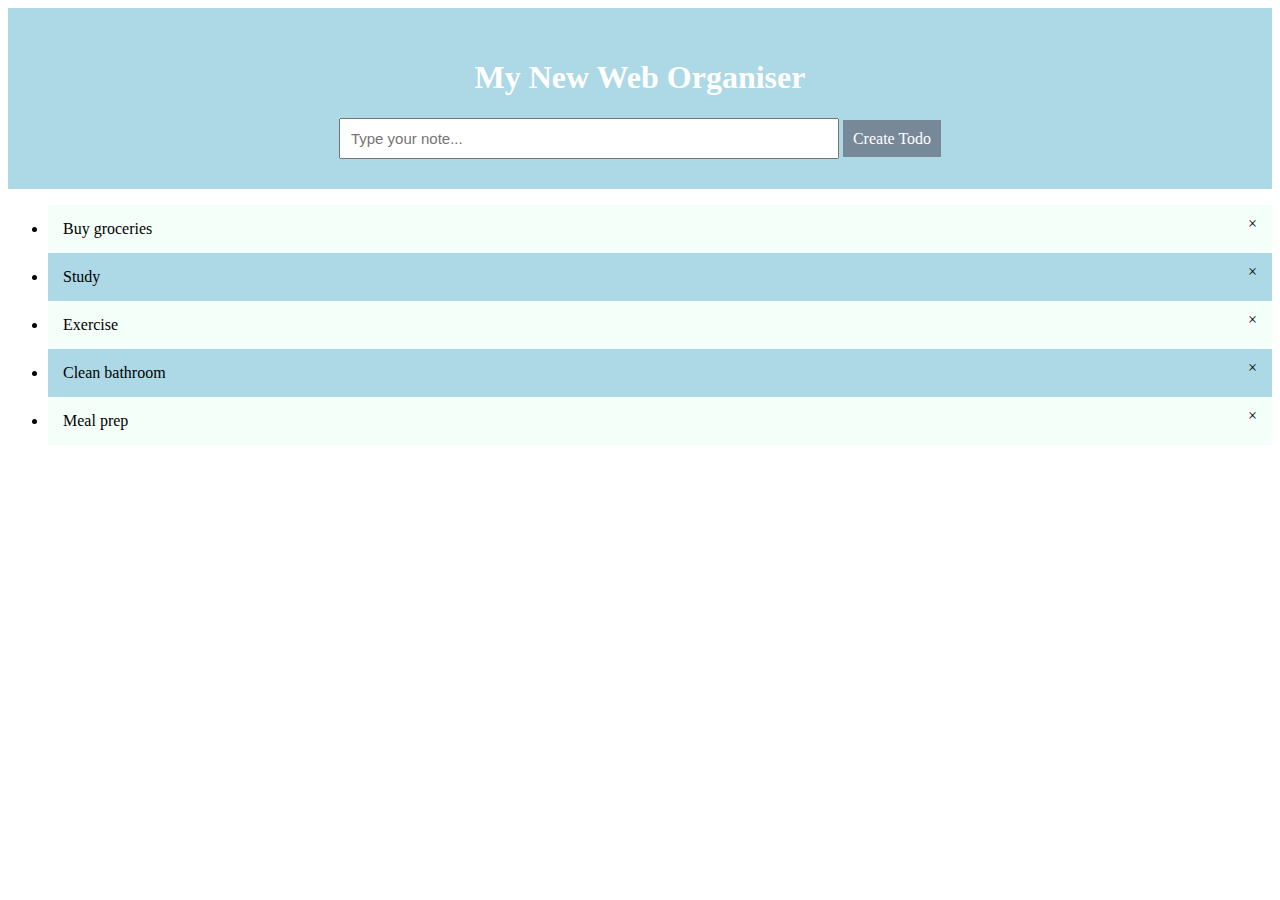
<file: index.html>
<!DOCTYPE html>
<html lang="en">
<head>
    <meta charset="UTF-8">
    <meta name="viewport" content="width=device-width, initial-scale=1.0">
    <meta http-equiv="X-UA-Compatible" content="ie=edge">
    <title>Document</title>
    <link rel="stylesheet" href="styles.css">

</head>
<body>
    
<div class="container">

    <div id="the-header" class="the-header">
        <h1>My New Web Organiser</h1>
        <input type="text" id="input" placeholder="Type your note...">
        <span onclick="createNewElement()" class="create-button">Create Todo</span>
    </div>

     <ul id="the-ul">
         <li>Buy groceries</li>
         <li>Study</li>
         <li>Exercise</li>
         <li>Clean bathroom</li>
         <li>Meal prep</li>
     </ul>

</div>
<script src="src/scripts.js"></script>
</body>
</html>
</file>
<file: styles.css>
body {
    font-family: 'Gill Sans', 'Gill Sans MT', Calibri, 'Trebuchet MS';
    margin: 50;
    min-width: 300px;

}

* {
    box-sizing: border-box;
}

.the-header {
    background-color: lightblue;
    padding: 30px 42px;
    color: white;
    text-align: center;
}

.the-header:after{
    content: "";
    display: table;
    clear: both;
}

input {
    min-width: 500px;
    padding: 10px;
    font-size: 15px;
}

.create-button:hover{
    background-color: darksalmon;
    cursor: pointer;
    padding: 10px;
}
.create-button {
    padding: 10px;
   background-color: lightslategrey;
    /* width: 30%;
    float: right;
    text-align: center;
    cursor: pointer;
    border-radius: 0; */
    
}

ul {
    margin: 50;
    padding: 50;
}

ul li {
    position: relative;
    background-color: lightblue;
    cursor: pointer; padding: 15px;
    transition: 0.3s; 

}

ul li:nth-child(odd) {
    background-color: mintcream;
}

ul.checked {
    background: grey;
    color: white;
    text-decoration: line-through;
}
ul li.checked::before {
    content: '';
    position: absolute;
    border-color: white;
    border-style: solid;
    border-width: 0 2px 2px 0;
    top: 10px;
    left: 15px;
    transform: rotate(45deg);
    height:15px;
    width:10px;
}

ul li:hover {
    background-color: darksalmon;
}


.close {
    position: absolute;
    right:0;
    top:0;
    padding: 10px 15px 10px 15px;
}

.close:hover {
    background: #f4f4f4;
}
</file>
